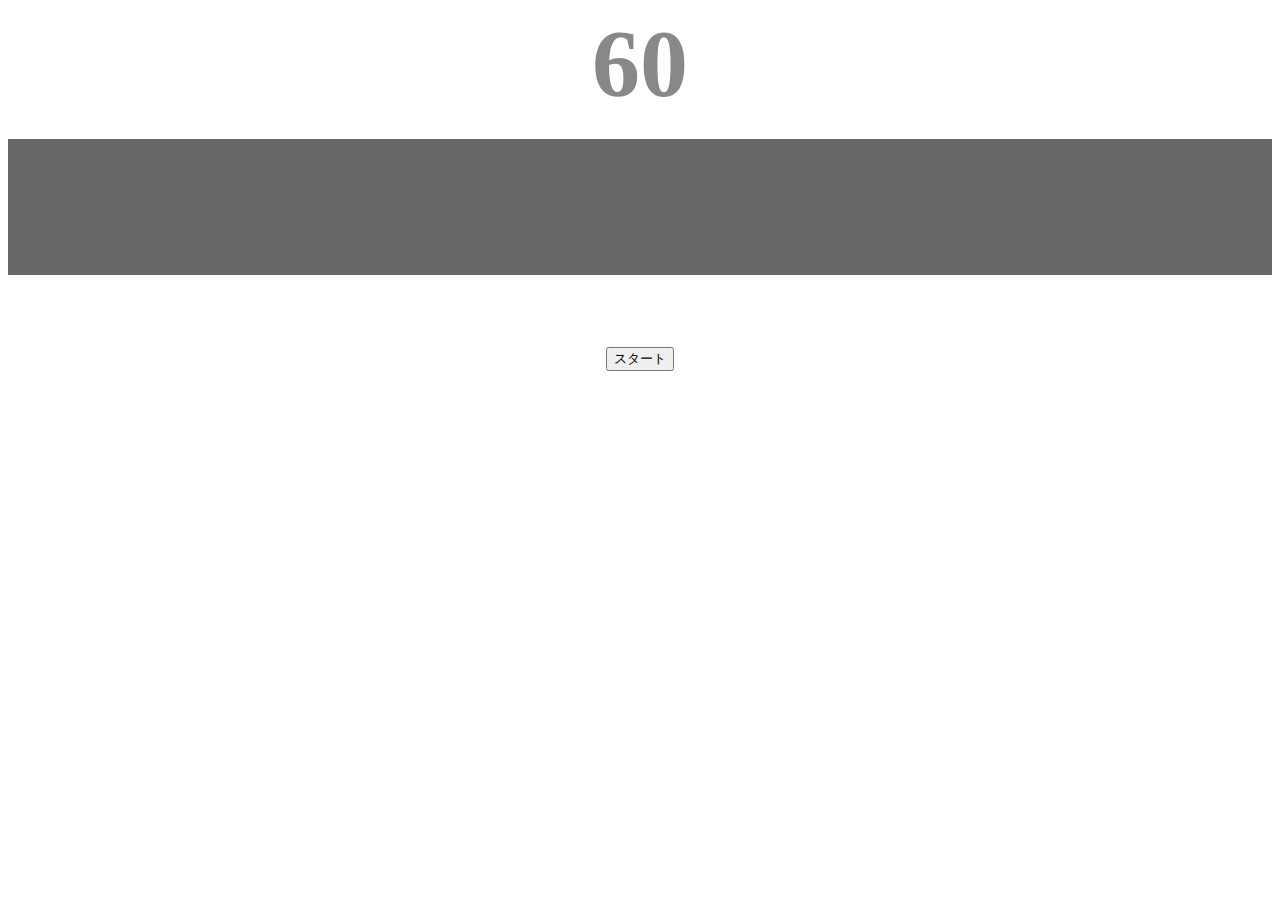
<file: index.html>
<!doctype html>
<html>
<head>
    <meta charset="utf-8" />
    <title>タイピングアプリ</title>
    <style>
    body {
   font-size: 6em; 
   text-align: center;
 }

 #count {
   margin: 0;
   font-weight: bold;
   color: #888;
 }

 #wrap {
   margin-top: 20px;
   padding: 20px 10px;
   background-color: #666;
   font-weight: bold;
   color: #fff;
 }

 span {
    transition: all 300ms 0s ease;
}

.add-color {
    font-size: 0.5em;
    color: #666;
}
    </style>
</head>
<body>
    <p id="count">60</p>
    <div id="wrap">
        <p id="text"></p>
    </div>
    <button id="start">スタート</button>

    <script>
  　const wrap = document.getElementById('wrap');
const start = document.getElementById('start');

const textLists = [
  'Hello World','This is my App','How are you?',
  'Today is sunny','I love JavaScript!','Good morning',
  'I am Japanese','Let it be','Samurai',
  'Typing Game','Information Technology',
  'I want to be a programmer','What day is today?',
  'I want to build a web app','Nice to meet you',
  'Chrome Firefox Edge Safari','machine learning',
  'Brendan Eich','John Resig','React Vue Angular',
  'Netscape Communications','undefined null NaN',
  'Thank you very much','Google Apple Facebook Amazon',
  'ECMAScript','console.log','for while if switch',
  'var let const','Windows Mac Linux iOS Android',
  'programming'
];

let checkTexts = [];

const createText = () => {
  const p = document.getElementById('text');
  const rnd = Math.floor(Math.random() * textLists.length);

  p.textContent = '';

  checkTexts = textLists[rnd].split('').map(value => {
      const span = document.createElement('span');
      
      span.textContent = value;
      p.appendChild(span);      
      
      return span;
  })
  
};

  // スコアの初期値を設定する
  let score = 0;
  
const keyDown = e => {
  // 背景色のデフォルト値を設定する
  wrap.style.backgroundColor = '#666';
  if(e.key === checkTexts[0].textContent) {
    checkTexts[0].className = 'add-color';

    checkTexts.shift();
    score++;
    
    if(!checkTexts.length) createText();

    // Shiftキーを押した時は色が変わらない
 } else if(e.key === 'Shift') {
   wrap.style.backgroundColor = '#666';

  // タイプミスした時だけ背景色を赤色に変える
 } else {
   wrap.style.backgroundColor = 'red';
 }
};


const rankCheck = score => { 

// テキストを格納する変数を作る
  let text = '';
  
   // スコアに応じて異なるメッセージを変数textに格納する
  if(score < 100) {
    text = `あなたのランクはCです。\nBランクまであと${100 - score}文字です。`;
  } else if(score < 200) {
    text = `あなたのランクはBです。\nAランクまであと${200 - score}文字です。`;    
  } else if(score < 300) {
    text = `あなたのランクはAです。\nSランクまであと${300 - score}文字です。`;    
  } else if(score >= 300) {
    text = `あなたのランクはSです。\nおめでとうございます！`;    
  }
  
   // 生成したメッセージと一緒に文字列を返す
  return `${score}文字打てました！\n${text}\n【OK】リトライ／【キャンセル】終了`;
};

const gameOver = id => { 
  clearInterval(id);

  const result = confirm(rankCheck(score));

  // OKボタンをクリックされたらリロードする
  if(result) window.location.reload();
};

const timer = () => { 
  // タイマーの初期値を設定（60秒）
　 let time = 60;
  const count = document.getElementById('count');
  const id = setInterval(() => {
    if(time <= 0) gameOver(id);

　     count.textContent = time--;
  }, 1000);
};

start.addEventListener('click', () => {
　 timer();
  createText();
　 start.style.display = 'none';
  document.addEventListener('keydown', keyDown);
})
    </script>
</body>
</html>
</file>
